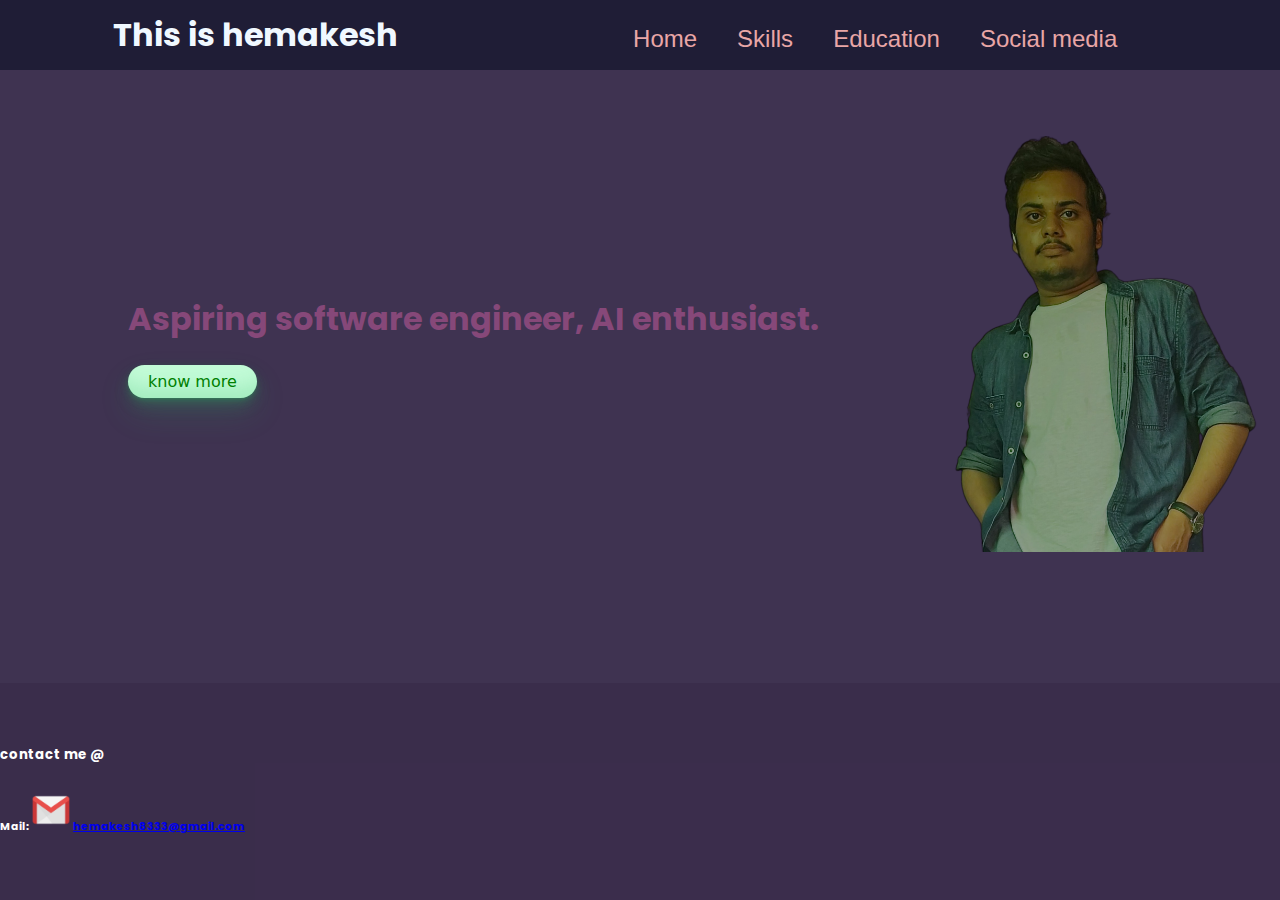
<file: index.html>
<!DOCTYPE html>

<html lang="en">
    <head>
        <link rel="preconnect" href="https://fonts.googleapis.com">
<link rel="preconnect" href="https://fonts.gstatic.com" crossorigin>
<link rel="preconnect" href="https://fonts.googleapis.com">
<link rel="preconnect" href="https://fonts.gstatic.com" crossorigin>
<link href="https://fonts.googleapis.com/css2?family=Poppins:ital,wght@0,100;0,200;0,300;0,400;0,500;0,600;0,700;0,800;0,900;1,100;1,200;1,300;1,400;1,500;1,600;1,700;1,800;1,900&display=swap" rel="stylesheet">        <link href="https://cdn.jsdelivr.net/npm/bootstrap@5.2.3/dist/css/bootstrap.min.css" rel="stylesheet" integrity="sha384-rbsA2VBKQhggwzxH7pPCaAqO46MgnOM80zW1RWuH61DGLwZJEdK2Kadq2F9CUG65" crossorigin="anonymous">
        <script src="https://cdn.jsdelivr.net/npm/bootstrap@5.2.3/dist/js/bootstrap.bundle.min.js" integrity="sha384-kenU1KFdBIe4zVF0s0G1M5b4hcpxyD9F7jL+jjXkk+Q2h455rYXK/7HAuoJl+0I4" crossorigin="anonymous"></script>
        <link href="styles.css" rel="stylesheet">
        <meta name="viewport" content="width=device-width, initial-scale=1.0">
        <title>My Webpage</title>
        <link href='https://fonts.googleapis.com/css?family=Playfair Display' rel='stylesheet'>
    </head>
    <body>
        <header class = "row">
            <div class = "col">
                <strong id = "intro" >This is hemakesh</strong>
            </div>
            <div class = "col">
                <nav>
                    <a href = "index.html">Home</a>
                    <a href = "skills.html">Skills</a>
                    <a href = "education.html">Education</a>
                    <a href = "social.html">Social media</a>   
                </nav>
            </div>
        </header>
            <div id = "homepage">
                <div id = "img_div">
                <img src = "images/hemakesh.png" id = "hemakesh"/>
                </div>
                <article class = "container">
                    <main id = "home_main">
                        <h1 ><span>Aspiring software engineer, AI enthusiast.</span></h1>
                        <button id = "knowmore" role="button" onclick="knowfn()" style = "display: block;">know more</button>
                        <script src = "webpage.js"></script>
                    </main>
                </article>
            </div>
            <h5 id = "more" style = "font-family: 'Poppins', font-weight;">
                <p>
                    Greetings! This is Muppidi Hemakesh Reddy, a passionate computer science enthusiast currently in my sophomore year of pursuing my Bachelor's degree in Computer Science Engineering with a specialization in Artificial Intelligence and Machine Learning.<br>
                </p>
                <p>
                   I love working with technology. I believe that human lives can be significantly better because of technology <br>
                </p>
                <p>
                    I'm thrilled to have you visit my personal webpage, where I share my experiences, projects, and insights into the exciting field of AI development. Thank you for joining me on this journey of exploration and innovation.
                </p>
            </h5>
        <footer>
            <div class = "text-center">
                <h5>contact me @</h5>
                <h6>Mail:
                    <img src = "images/gmail.png" alt = "Gmail Logo" id = "icon"/>
                    <a href = "mailto: hemakesh8333@gmail.com"> hemakesh8333@gmail.com
                    </a>
                </h6>
            </div>
        </footer>
    </body>
</html>
</file>
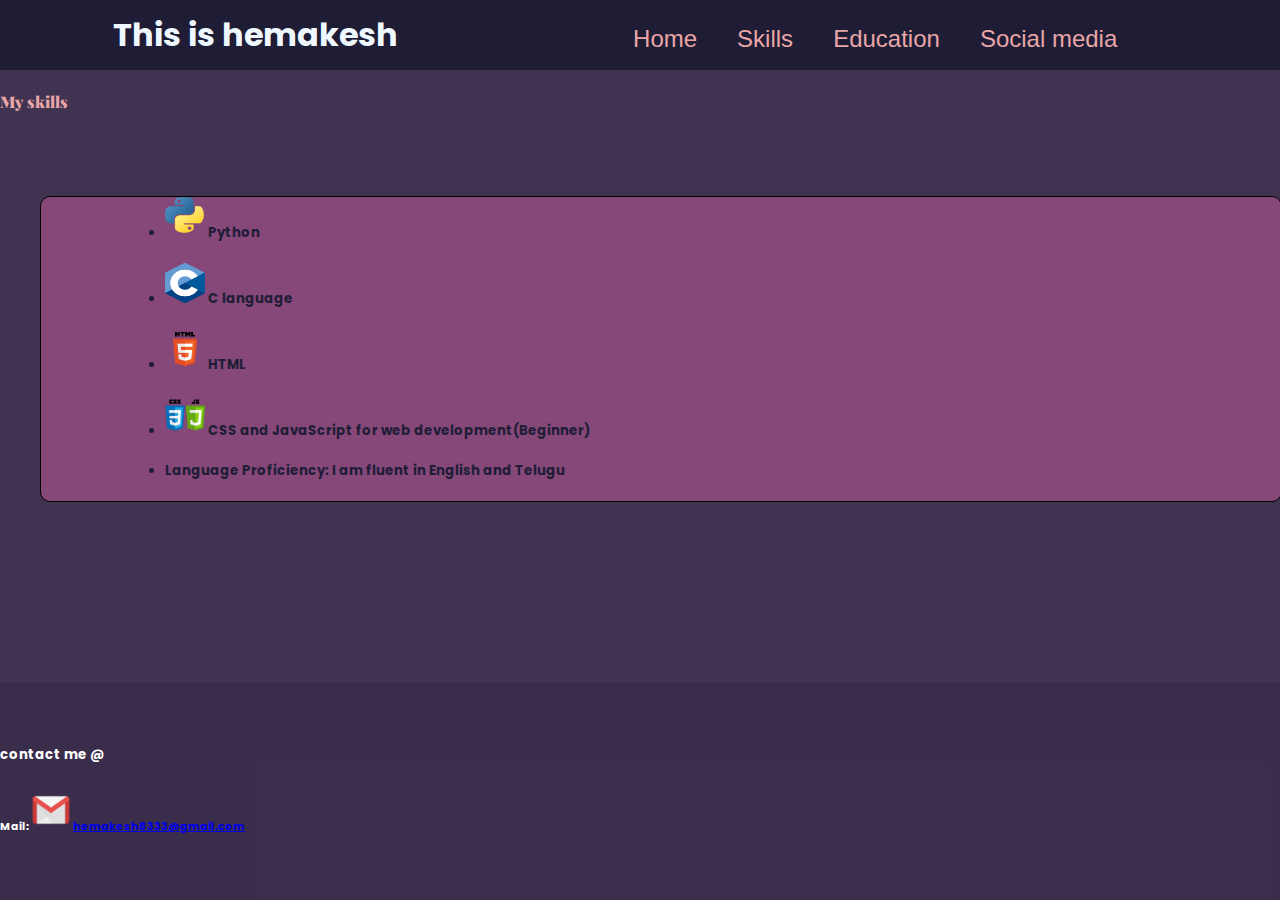
<file: skills.html>
<!DOCTYPE html>

<html lang="en">
    <head>
        <link href="https://cdn.jsdelivr.net/npm/bootstrap@5.2.3/dist/css/bootstrap.min.css" rel="stylesheet" integrity="sha384-rbsA2VBKQhggwzxH7pPCaAqO46MgnOM80zW1RWuH61DGLwZJEdK2Kadq2F9CUG65" crossorigin="anonymous">
        <script src="https://cdn.jsdelivr.net/npm/bootstrap@5.2.3/dist/js/bootstrap.bundle.min.js" integrity="sha384-kenU1KFdBIe4zVF0s0G1M5b4hcpxyD9F7jL+jjXkk+Q2h455rYXK/7HAuoJl+0I4" crossorigin="anonymous"></script>
        <link rel="preconnect" href="https://fonts.googleapis.com">
<link rel="preconnect" href="https://fonts.gstatic.com" crossorigin>
<link href="https://fonts.googleapis.com/css2?family=Poppins:ital,wght@0,100;0,200;0,300;0,400;0,500;0,600;0,700;0,800;0,900;1,100;1,200;1,300;1,400;1,500;1,600;1,700;1,800;1,900&display=swap" rel="stylesheet">
        <link href="styles.css" rel="stylesheet">
        <meta name="viewport" content="width=device-width, initial-scale=1.0">
        <title>My Webpage</title>
        <link href='https://fonts.googleapis.com/css?family=Playfair Display' rel='stylesheet'>
    </head>
    <body>
        <header class = "row">
            <div class = "col">
                <strong id = "intro" >This is hemakesh</strong>
            </div>
            <div class = "col">
                <nav>
                    <a href = "index.html">Home</a>
                    <a href = "skills.html">Skills</a>
                    <a href = "education.html">Education</a>
                    <a href = "social.html">Social media</a>
                </nav>
            </div>
        </header>
            <h4 style="font-family:playfairdisplay-bold,playfair display,serif;"><strong>My skills</strong></h4>
            <div >
                <main class = "container" >
                <h5>
                    <ul>
                    <br>
                    <br>
                    <section id = "skills_sec">
                        <li><img src = "images/python.png" id = "icon"/>&nbsp;Python</li>
                        <br>
                        <li><img src = "images/c.png" id = "icon"/>&nbsp;C language</li>
                        <br>
                        <li><img src = "images/html.png" id = "icon"/>&nbsp;HTML</li>
                        <br>
                        <li><img src = "images/cssnjs.png"id = "icon"/>&nbsp;CSS and JavaScript for web development(Beginner)</li>
                        <br>
                        <li>Language Proficiency: I am fluent in English and Telugu</li>
                        <br>
                    </section>
                    </ul>
                </h5>
                </main>
            </div>  
            <footer>
                <div class = "text-center">
                    <h5>contact me @</h5>
                    <h6>Mail:
                        <img src = "images/gmail.png" alt = "Gmail Logo" id = "icon"/>
                        <a href = "mailto: hemakesh8333@gmail.com"> hemakesh8333@gmail.com
                        </a>
                    </h6>
                </div>
            </footer>    
    </body>
    
</html>
</file>
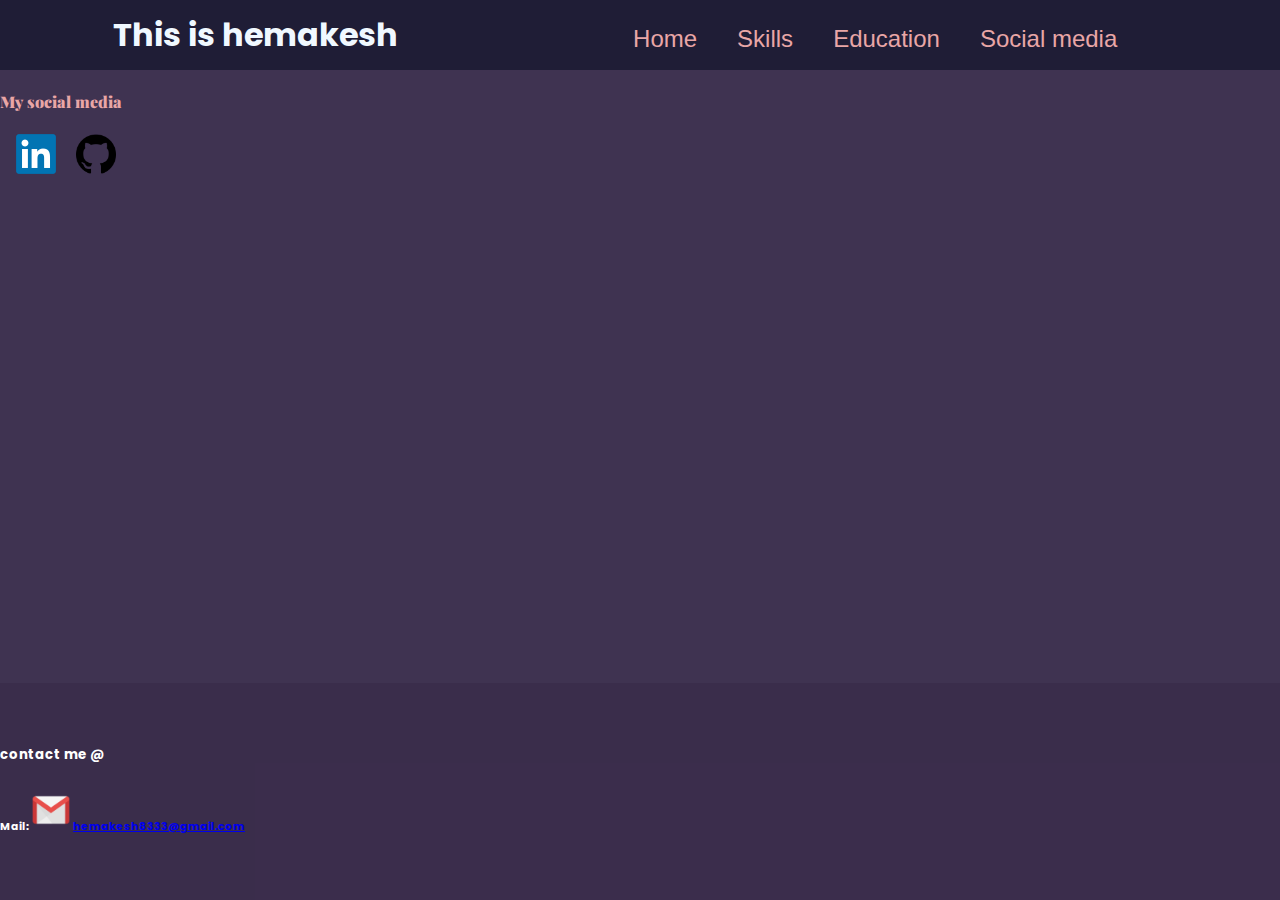
<file: social.html>
<!DOCTYPE html>

<html lang="en">
    <head>
        <link href="https://cdn.jsdelivr.net/npm/bootstrap@5.2.3/dist/css/bootstrap.min.css" rel="stylesheet" integrity="sha384-rbsA2VBKQhggwzxH7pPCaAqO46MgnOM80zW1RWuH61DGLwZJEdK2Kadq2F9CUG65" crossorigin="anonymous">
        <link rel="preconnect" href="https://fonts.googleapis.com">
<link rel="preconnect" href="https://fonts.gstatic.com" crossorigin>
<link href="https://fonts.googleapis.com/css2?family=Poppins:ital,wght@0,100;0,200;0,300;0,400;0,500;0,600;0,700;0,800;0,900;1,100;1,200;1,300;1,400;1,500;1,600;1,700;1,800;1,900&display=swap" rel="stylesheet">
        <script src="https://cdn.jsdelivr.net/npm/bootstrap@5.2.3/dist/js/bootstrap.bundle.min.js" integrity="sha384-kenU1KFdBIe4zVF0s0G1M5b4hcpxyD9F7jL+jjXkk+Q2h455rYXK/7HAuoJl+0I4" crossorigin="anonymous"></script>
        <link href="styles.css" rel="stylesheet">
        <meta name="viewport" content="width=device-width, initial-scale=1.0">
        <title>My Webpage</title>
        <link href='https://fonts.googleapis.com/css?family=Playfair Display' rel='stylesheet'>
    </head>
    <body>
        <header class = "row">
            <div class = "col">
                <strong id = "intro" >This is hemakesh</strong>
            </div>
            <div class = "col">
                <nav>
                    <a href = "index.html">Home</a>
                    <a href = "skills.html">Skills</a>
                    <a href = "education.html">Education</a>
                    <a href = "social.html">Social media</a>
                    
                </nav>
            </div>
        </header>
        <div  class = "container" style="display: block;">
            <h4 class = "text-center" style="font-family:playfairdisplay-bold,playfair display,serif;"><strong>My social media</strong></h4>
            <div >
                <main>
                    <div class = "text-center">
                        <div>
                            <p>
                                &nbsp; &nbsp;
                                <a href = "https://www.linkedin.com/in/hemakesh-muppidi-531a82269" target = "_blank"><img src = "images/lkn.png" id = "icon"/></a>
                                &nbsp; &nbsp;
                                <a href = "https://github.com/hemakesh-github" target = "_blank"><img src = "images/git.png" id = "icon"/></a>
                            </p>
                        </div>
                    </div>
                </main>
            </div>
        </div>
        <footer>
            <div class = "text-center"  >
                <h5>contact me @</h5>
                <h6>Mail:
                    <img src = "images/gmail.png" alt = "Gmail Logo" id = "icon"/>
                    <a href = "mailto: hemakesh8333@gmail.com"> hemakesh8333@gmail.com
                    </a>
                </h6>
            </div>
        </footer>
    </body>
</html>
</file>
<file: styles.css>
html {
    margin: 0;
    padding: 0;
    height: 100%;
    font-family: 'Poppins';
}

body {
    background-color:rgb(63, 51, 81);
    color: #E9A6A6;
    min-height: 100vh;
    display: flex;
    flex-direction: column;
    margin: 0;
    border: 0;
    font-family: 'Poppins';
    padding: 0;
}


header {
    display: flex;
    background-color: #1F1D36;
    color:aliceblue;
    min-width:100%;
    margin: 0;
    padding: 0;
    min-height: 70px;
    max-height: auto;
    justify-content: space-around;
    align-items: center;
}

#intro {
    font-size: 2rem;
    justify-content: space-around;
    display: flex;
}


nav {
    display: flex;
    justify-content: right;
    padding: 10px;
    border: 0;
    font-family: 'Nunito','sans-serif';
}

nav a:hover {
    /* padding: 5px; */
    /* border: solid 2px #3F3351; */
    color: #864879;
    transform: scale(1.3);
   
}

nav a {
    margin-right: 40px;
    padding-top: 8px;
    text-decoration: none;
    color:#E9A6A6;
    font-size: 1.5rem;
    font-weight: 100;
    font-family: 'Nanum Gothic', sans-serif;
    transition: all 2ms ease-in;
}

#more {
    display: none;
    width : 80%;
    margin: auto;
    padding: 5% 10% 0% 10%;
    align-items: center;
}

#homepage {
    width : 90%;
    margin: auto;
    padding: 0% 0% 0% 10%;
    align-items: center;
}


#img_div {
    height: auto;
    max-width: 100%;
}


#hemakesh {
    float : right;
    width: 350px;
    height: 416px;
}

@media (max-width: 394px) {
    #hemakesh {
        width: 100%;
        height: auto; 
    }

    #homepage {
        padding-bottom: 10px;
    }
}

#icon {
    height : 40px;
    width: 40px;
}

footer {
    background-color: rgba(42, 23, 56, 0.2); 
    padding-top: 40px;
    display: flex;
    flex-direction: column;
    color: white;
    padding-bottom: 40px;
    margin-top: auto;
   
}


.content {
    flex: 1;
    padding: 0;
}

.container {
    flex: 1;
    border: 0;
    font-family: 'Poppins', OpenSans;

}

#homepage .container {
    flex: 1;
    border: 0;
    padding-top: 12%;
    width: 100%;
    color:rgb(134, 72, 121);
}

#skills_sec {
    
    border: solid 1px black;
    width : 90%;
    margin: auto;
    padding: 0% 0% 0% 10%;
    align-items: center;
    background-color: rgb(134, 72, 121);
    box-shadow: black;
    border-radius: 10px;
    color:rgb(31, 29, 54);
}


#knowmore {
    background-color: #c2fbd7;
    border-radius: 100px;
    box-shadow: rgba(44, 187, 99, .2) 0 -25px 18px -14px inset,rgba(44, 187, 99, .15) 0 1px 2px,rgba(44, 187, 99, .15) 0 2px 4px,rgba(44, 187, 99, .15) 0 4px 8px,rgba(44, 187, 99, .15) 0 8px 16px,rgba(44, 187, 99, .15) 0 16px 32px;
    color: green;
    cursor: pointer;
    display: inline-block;
    font-family: CerebriSans-Regular,-apple-system,system-ui,Roboto,sans-serif;
    padding: 7px 20px;
    text-align: center;
    text-decoration: none;
    transition: all 250ms;
    border: 0;
    font-size: 16px;
    user-select: none;
    -webkit-user-select: none;
    touch-action: manipulation;
}

.sub {
    font-size: 13px;
    font-weight: 400;
}


#knowmore:hover {
    box-shadow: rgba(44,187,99,.35) 0 -25px 18px -14px inset,rgba(44,187,99,.25) 0 1px 2px,rgba(44,187,99,.25) 0 2px 4px,rgba(44,187,99,.25) 0 4px 8px,rgba(44,187,99,.25) 0 8px 16px,rgba(44,187,99,.25) 0 16px 32px;
    transform: scale(1.05) rotate(-1deg);
}
</file>
